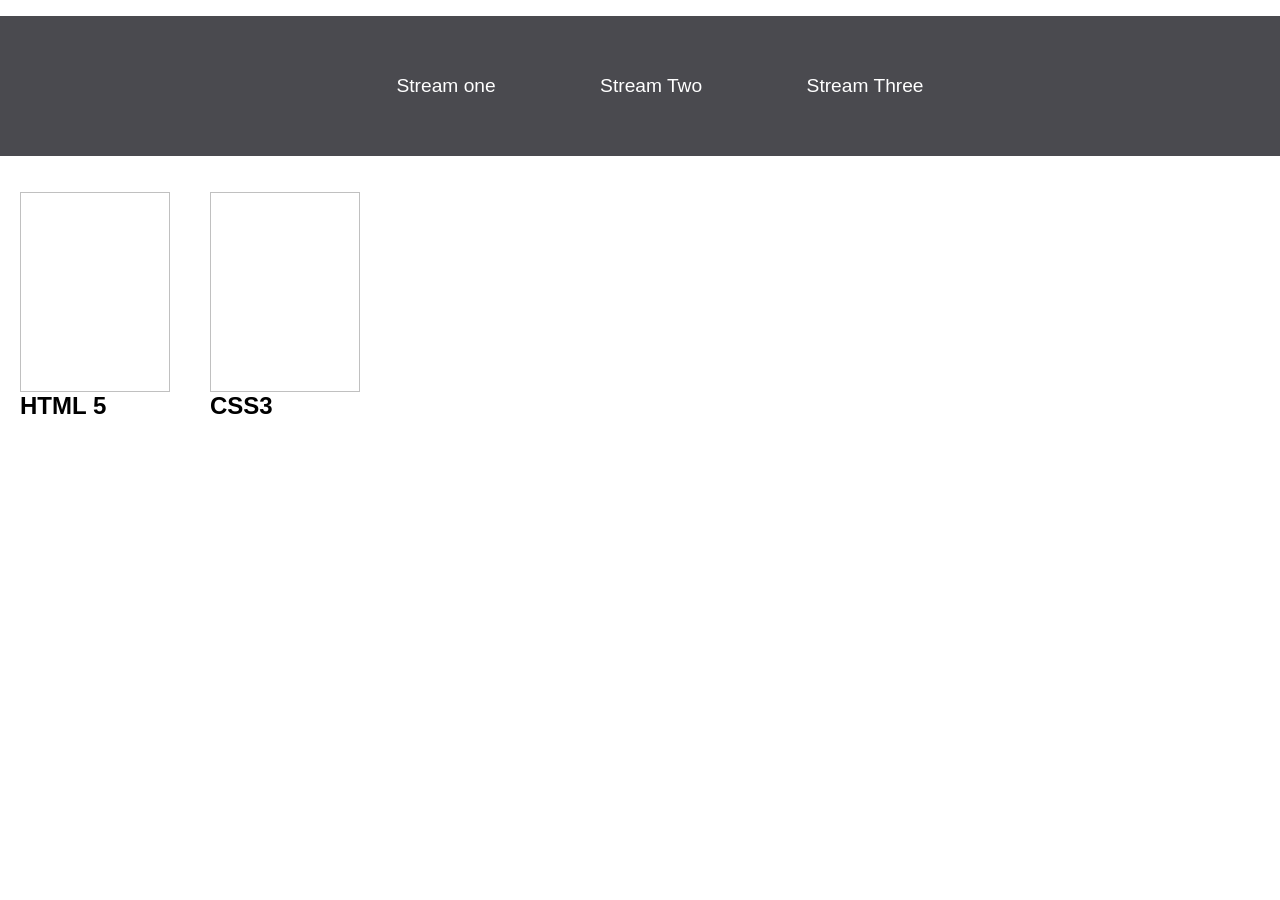
<file: stream-3.html>
<!DOCTYPE html>

<head>
	<title> Stream Three </title>
	<link rel="stylesheet" href="css/style.css" type="text/css" />
	
	</head>

 <body>
 	
 	<nav>
 		<ul>
 			<li><a href=stream-1.html> Stream one</li>
 			<li><a href=stream-2.html> Stream Two</li>
 			<li> <a href=stream-3.html> Stream Three</li>
 			
 		</ul>
 </nav>
 
 <div class="card">
 	<a href="https://en.wikipedia.org/wiki/HTML5"></a>
 	<img https://www.w3.org/html/logo/downloads/HTML5_Logo_512.png>
 	<h2>HTML 5</h2>
 	
 </div>
 	<div class="card">
 		<a href="https://en.wikipedia.org/wiki/Cascading_Style_Sheets"></a>
 		<img https://techchurian.files.wordpress.com/2013/02/css3-logo.png>
 		<h2>CSS3</h2>
 	</div>
 </body>
</file>
<file: css/style.css>
body{
   margin:0;
   padding:0;
   font-family:arial;
}

nav ul{
    list-style:none;
    background-color:#4a4a4f;
    text-align:center;
    


}

nav li{
    font-size:1.2em;
    line-height:40px;
    height:40px;
    padding:50px;
    display:inline-block;
    
}

nav a{
    text-decoration:none;
    color:#ffffff;
    
   
}


nav a:hover{
    background-color:#ffffff;
    color:#4a4a4f;

    
}

.card{
    float:left;
    width:150px;
    margin:inherit;
    padding:20px;30px;30px;20px;


    
}

card a{
    text-decoration: none;
    color: #ffffff;
    display:inline-block;
}
    
    
    
img {
    width:100%;
    height:200px;
    float:left;
    margin-top: none;
}
h1{
    text-align:center;
}
</file>
